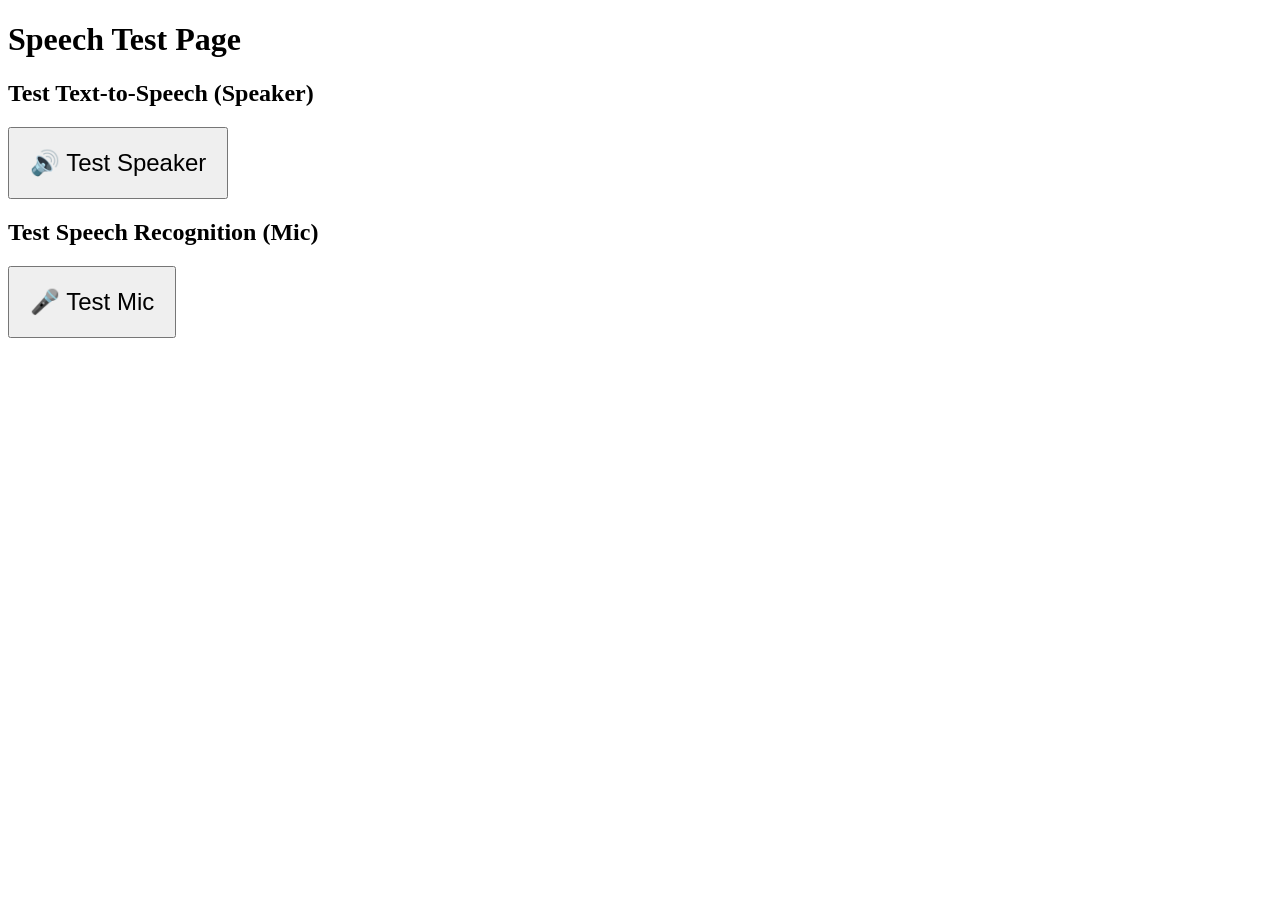
<file: frontend/test-tts.html>
<!DOCTYPE html>
<html>
<head>
  <title>TTS Test</title>
</head>
<body>
  <h1>Speech Test Page</h1>
  
  <h2>Test Text-to-Speech (Speaker)</h2>
  <button onclick="testSpeaker()" style="font-size:24px;padding:20px;">🔊 Test Speaker</button>
  
  <h2>Test Speech Recognition (Mic)</h2>
  <button onclick="testMic()" style="font-size:24px;padding:20px;">🎤 Test Mic</button>
  <div id="result" style="margin-top:20px;font-size:18px;"></div>
  
  <script>
    function testSpeaker() {
      console.log('Testing speaker...');
      
      if (!('speechSynthesis' in window)) {
        alert('❌ speechSynthesis NOT supported in your browser!');
        return;
      }
      
      alert('✅ speechSynthesis IS supported! Speaking now...');
      
      const utterance = new SpeechSynthesisUtterance('Hello, this is a test');
      utterance.lang = 'en-US';
      utterance.rate = 1;
      utterance.pitch = 1;
      
      utterance.onstart = () => console.log('Speech started');
      utterance.onend = () => console.log('Speech ended');
      utterance.onerror = (e) => {
        console.error('Speech error:', e);
        alert('❌ Speech error: ' + e.error);
      };
      
      speechSynthesis.speak(utterance);
      console.log('Speak command sent');
    }
    
    function testMic() {
      console.log('Testing mic...');
      
      if (!('webkitSpeechRecognition' in window) && !('SpeechRecognition' in window)) {
        alert('❌ Speech Recognition NOT supported in your browser!');
        return;
      }
      
      alert('✅ Speech Recognition IS supported! Starting...');
      
      const SpeechRecognition = window.SpeechRecognition || window.webkitSpeechRecognition;
      const recognition = new SpeechRecognition();
      
      recognition.lang = 'en-US';
      recognition.continuous = false;
      recognition.interimResults = false;
      
      recognition.onstart = () => {
        console.log('Mic started');
        document.getElementById('result').textContent = '🎤 Listening... Speak now!';
      };
      
      recognition.onresult = (event) => {
        const transcript = event.results[0][0].transcript;
        console.log('Heard:', transcript);
        document.getElementById('result').textContent = '✅ You said: ' + transcript;
      };
      
      recognition.onerror = (event) => {
        console.error('Recognition error:', event.error);
        document.getElementById('result').textContent = '❌ Error: ' + event.error;
      };
      
      recognition.onend = () => {
        console.log('Mic stopped');
      };
      
      try {
        recognition.start();
        console.log('Recognition started');
      } catch (e) {
        console.error('Start error:', e);
        alert('❌ Error starting: ' + e.message);
      }
    }
  </script>
</body>
</html>
</file>
